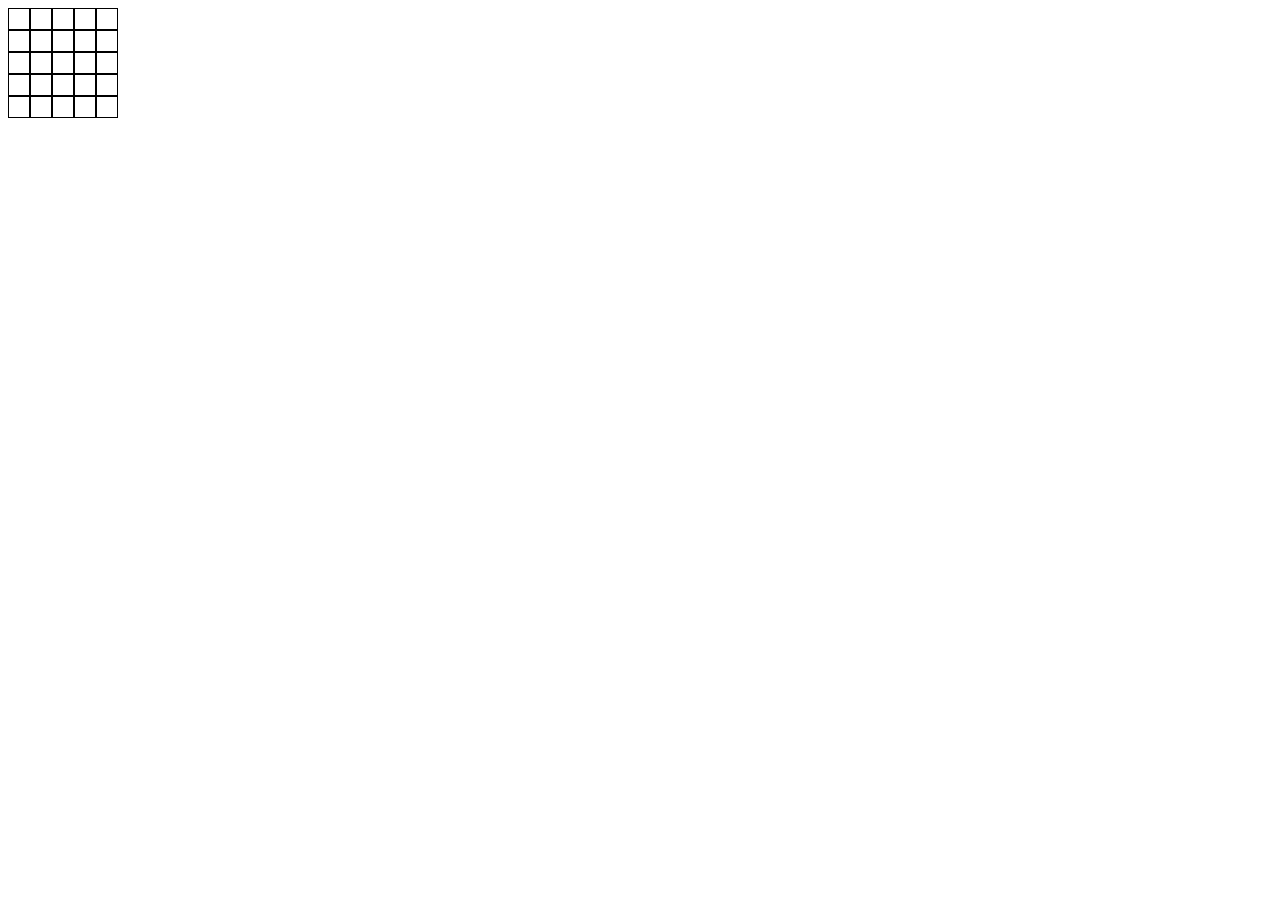
<file: Etch-a-sketch/index.html>
<!DOCTYPE html>
<html lang="en">
<head>
    <meta charset="UTF-8">
    <meta name="viewport" content="width=device-width, initial-scale=1.0">
    <title>Document</title>
    <link rel="stylesheet" href="./style.css">
</head>
<body>
    <div id="container">
    </div>
    <script src="./script.js"></script>
</body>
</html>
</file>
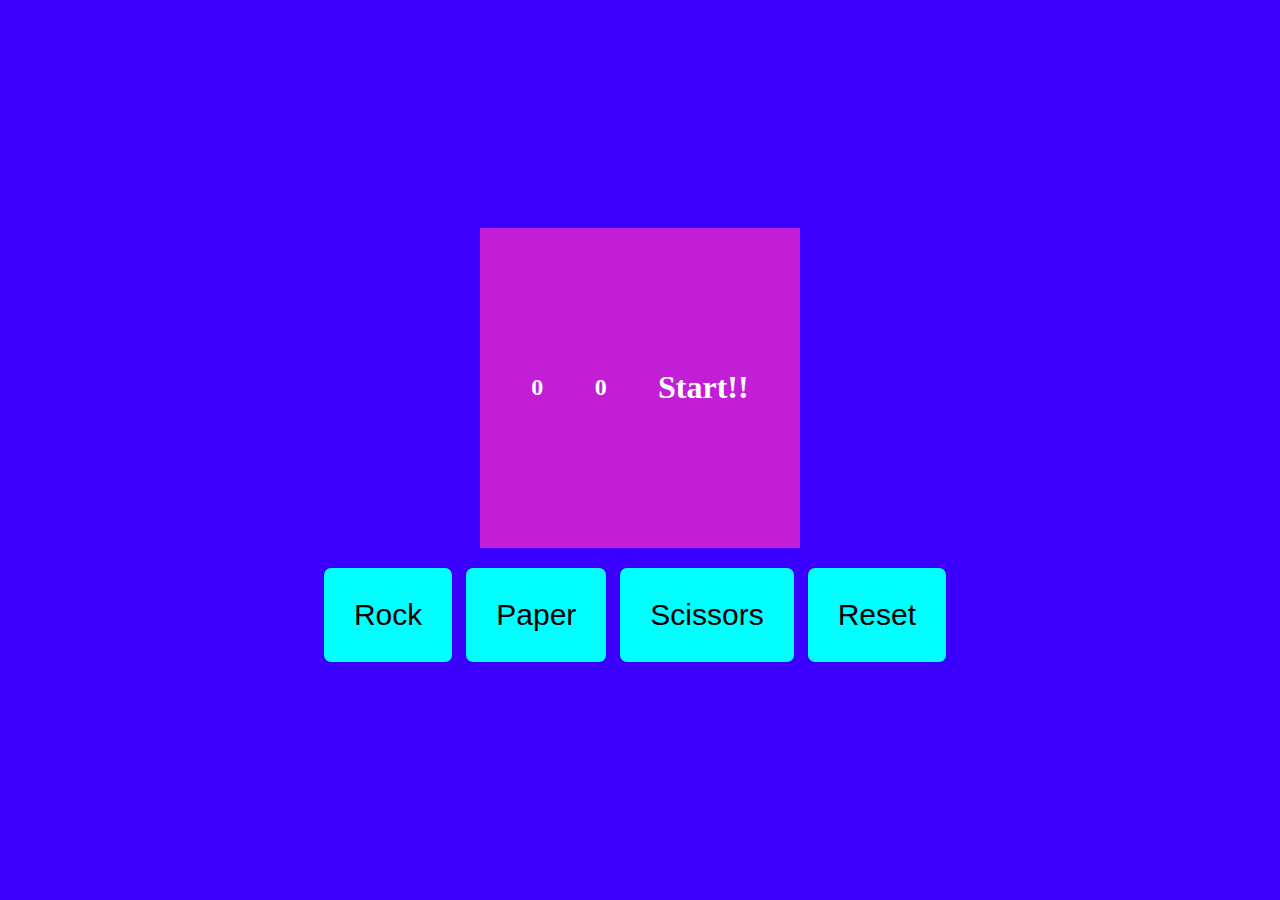
<file: Rock-Paper-Project/index.html>
<!DOCTYPE html>
<html lang="en">

<head>
    <meta charset="UTF-8">
    <meta name="viewport" content="width=device-width, initial-scale=1.0">
    <title>Document</title>
    <link rel="stylesheet" href="style.css">
</head>

<body>
    <div class="container">
        <div class="display">
            <h2><span id="humanScore">0</span></h2>
            <h2><span id="computerScore">0</span></h2>
            <h1><span id="result">Start!!</span></h1>
        </div>
        <div class="buttons">
            <button class="rock">Rock</button>
            <button class="paper">Paper</button>
            <button class="scissors">Scissors</button>
            <button class="reset">Reset</button>
        </div>
    </div>
    <script src="./script.js"></script>
</body>

</html>
</file>
<file: Etch-a-sketch/style.css>
.collumn {
    height: 20px;
    width: 20px;
    border: 0.5px solid black;
}

.collumn:hover {
    background-color: black;
}


#container {
    display: flex;

}
</file>
<file: Rock-Paper-Project/style.css>
.display {
    background-color: rgb(193, 30, 214);
    color: white;
    width: 20rem;
    height: 20rem;
    display: flex;
    /* flex-direction: column; */
    align-items: center;
    justify-content: space-evenly;
}

body {
    background-color: rgb(59, 0, 252);
}

.container {
    display: flex;
    flex-direction: column;
    align-items: center;
    justify-content: center;
    height: 97vh;
    gap: 20px;
    background-color: rgb(59, 0, 252);
}

button {
    padding: 30px;
    background-color: aqua;
    font-size: 30px;
    border-radius: 7px;
    border: none;
    margin-right: 10px;
}
</file>
